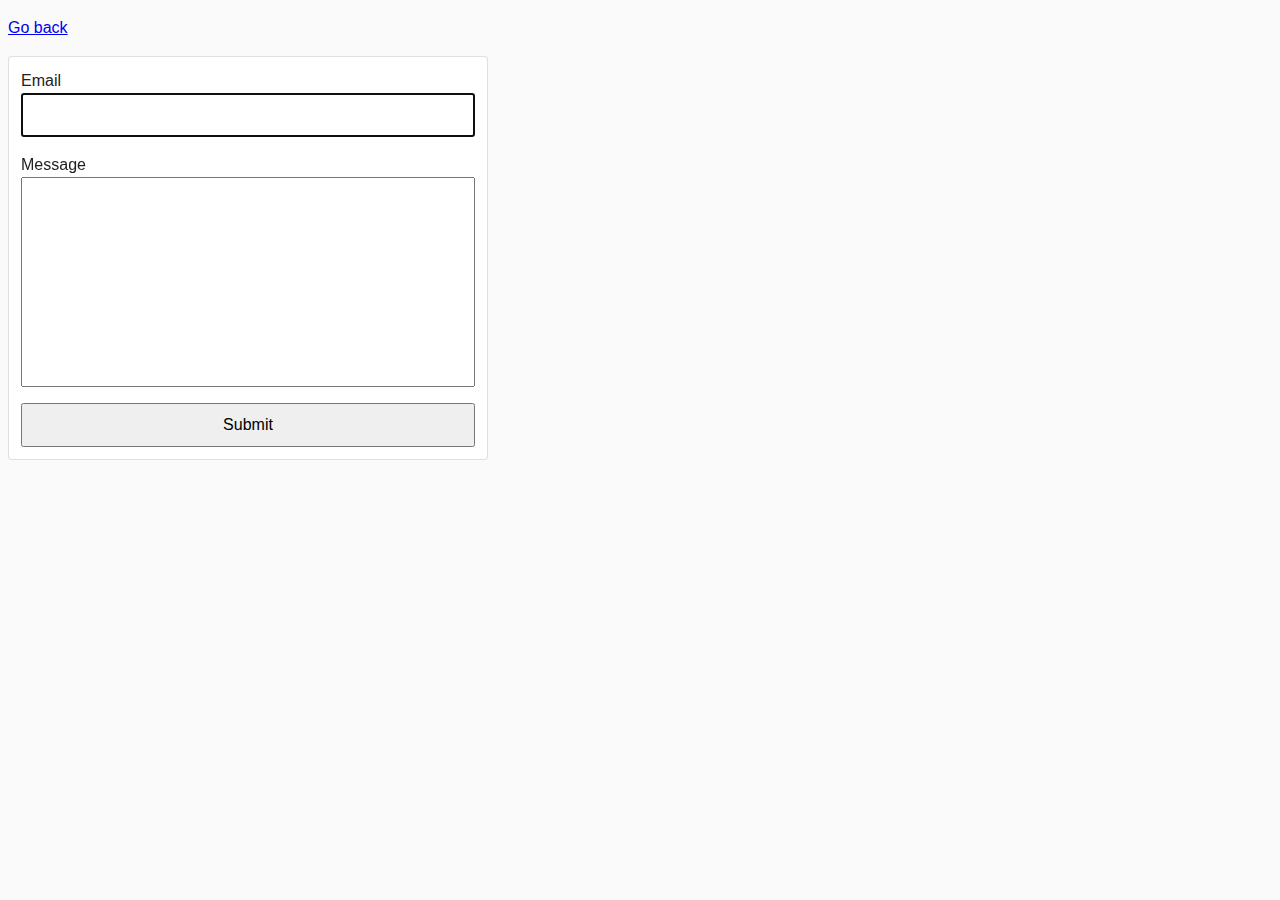
<file: src/03-feedback.html>
<!DOCTYPE html>
<html lang="en">
  <head>
    <meta charset="UTF-8" />
    <meta http-equiv="X-UA-Compatible" content="IE=edge" />
    <meta name="viewport" content="width=device-width, initial-scale=1.0" />
    <title>Feedback form</title>
    <link rel="stylesheet" href="css/common.css" />
    <link rel="stylesheet" href="css/03-feedback.css" />
  </head>
  <body>
    <p><a href="index.html">Go back</a></p>

    <form class="feedback-form" autocomplete="off">
      <label>
        Email
        <input id="email" type="email" name="email" autofocus />
      </label>
      <label>
        Message
        <textarea id="message" name="message" rows="8"></textarea>
      </label>
      <button type="submit">Submit</button>
    </form>

    <script src="js/03-feedback.js" type="module"></script>
  </body>
</html>
</file>
<file: src/css/common.css>
* {
    box-sizing: border-box;
  }
  
  body {
    font-family: -apple-system, BlinkMacSystemFont, 'Segoe UI', Roboto,
      Oxygen-Sans, Ubuntu, Cantarell, 'Helvetica Neue', sans-serif;
    -webkit-font-smoothing: antialiased;
    -moz-osx-font-smoothing: grayscale;
    background-color: #fafafa;
    color: #212121;
    line-height: 1.5;
  }
  
  img {
    display: block;
    max-width: 100%;
  }
</file>
<file: src/css/03-feedback.css>
.feedback-form {
    display: flex;
    flex-direction: column;
    max-width: 480px;
    padding: 12px;
    background-color: #fff;
    border: 1px solid rgba(0, 0, 0, 0.12);
    border-radius: 4px;
  }
  
  .feedback-form label {
    display: flex;
    flex-direction: column;
    margin-bottom: 16px;
  }
  
  .feedback-form button {
    padding: 8px 12px;
    font: inherit;
    cursor: pointer;
  }
  
  input,
  textarea {
    padding: 8px;
    font: inherit;
  }
  
  textarea {
    resize: none;
  }
</file>
